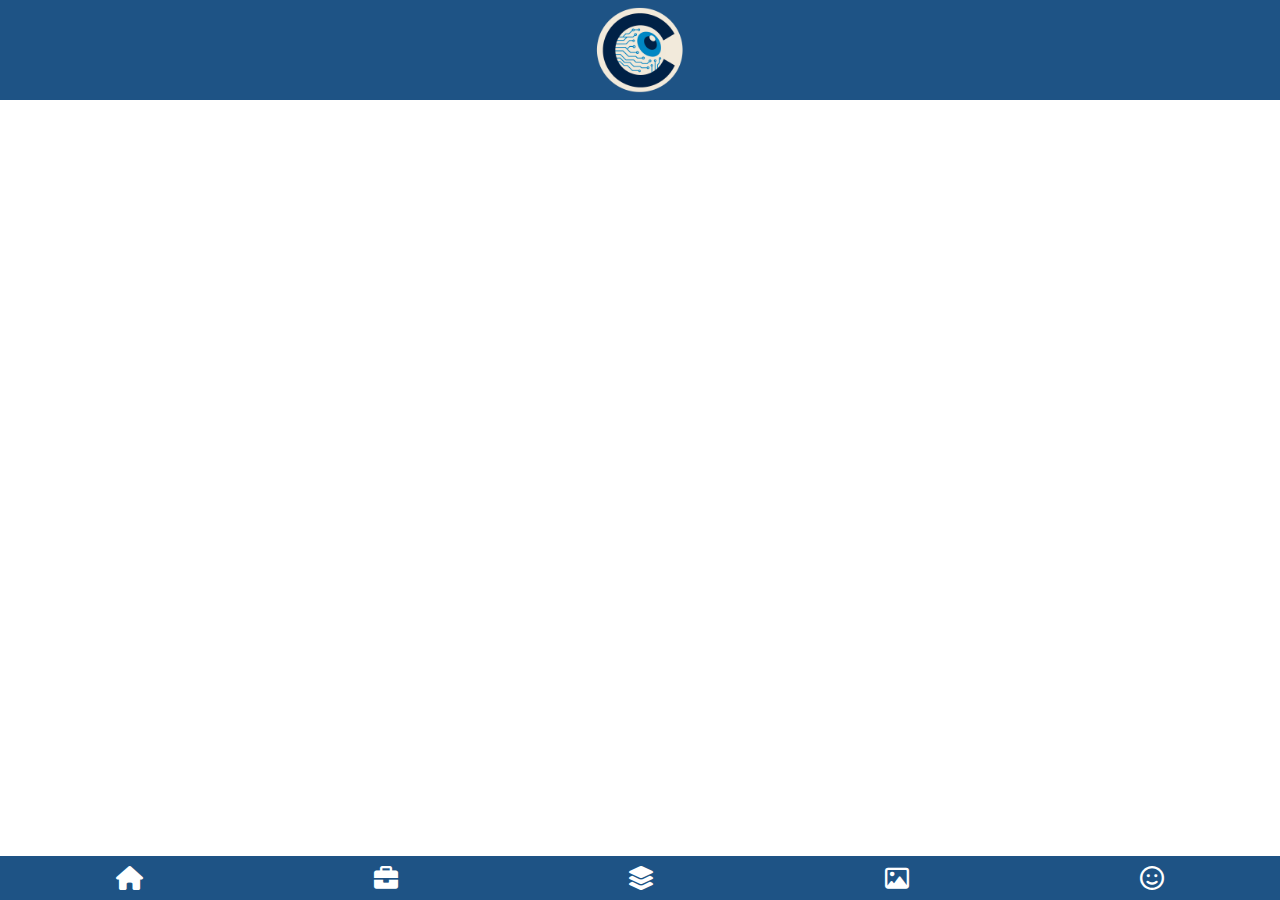
<file: newportfolio/index.html>
<!DOCTYPE html>

<html>

<head>
	
	<meta charset="utf-8">
	<meta name="viewport" content="width=device-width, initial-scale=1">
	<meta http-equiv="X-UA-Compatible" content="ie=edge">
	
	<title>***</title>
	
	<link rel="stylesheet" href="css/style.css">	
	<link rel="stylesheet" href="https://cdnjs.cloudflare.com/ajax/libs/font-awesome/6.0.0/css/all.min.css">
</head>



<body>

  <div id="container">
	
	<header class='header'>
	<img src='img/mainLogo.png'>
	
	
	
    </header>
	

	<footer class='footer-nav'>
	<a href="#" class="nav-button"><i class="fas fa-home"></i></a>
	<a href="#" class="nav-button"><i class="fa-solid fa-briefcase"></i></a>
	<a href="#" class="nav-button"><i class="fa-solid fa-layer-group"></i></a>
	<a href="#" class="nav-button"><i class="fa-regular fa-image"></i></a>
	<a href="#" class="nav-button"><i class="fa-regular fa-face-smile"></i></a>

	</footer>



  </div><!-- close "container" -->
  
  <!-- Link to jQuery on Google Hosted Libraries-->
  <script src="https://ajax.googleapis.com/ajax/libs/jquery/3.7.1/jquery.min.js"></script>
  
  
  <!-- Write your jQuery code inside of the .ready() function below -->
  <script>
$(document).ready(function() {




}); //close .ready()
</script>


</body>
	
</html>
</file>
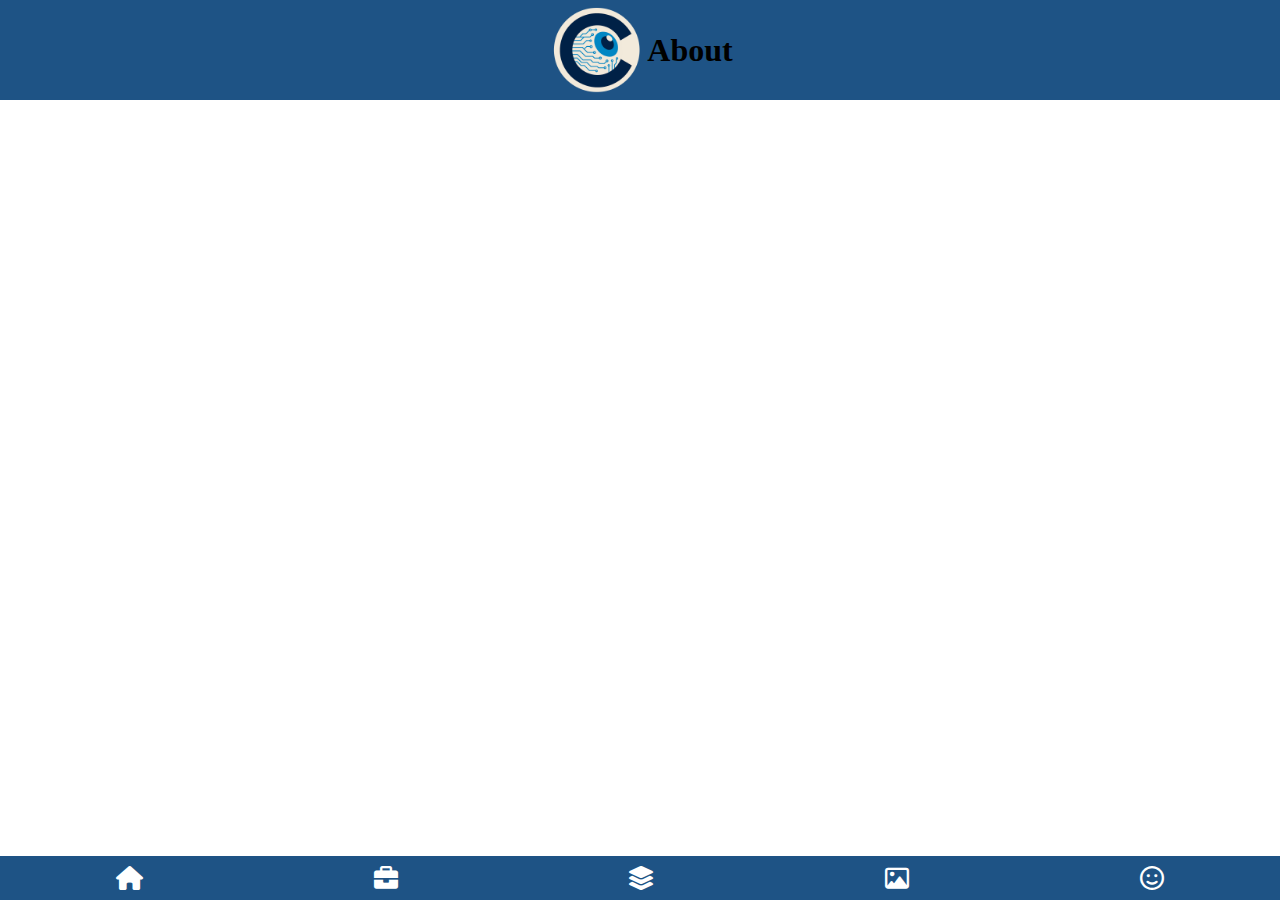
<file: about.html>
<!DOCTYPE html>

<html>

<head>
	
	<meta charset="utf-8">
	<meta name="viewport" content="width=device-width, initial-scale=1">
	<meta http-equiv="X-UA-Compatible" content="ie=edge">
	
	<title>charlesbalderas.portfolio</title>
	
	<link rel="stylesheet" href="css/style.css">	
	<link rel="stylesheet" href="https://cdnjs.cloudflare.com/ajax/libs/font-awesome/6.0.0/css/all.min.css">
	
	
	
</head>



<body>

  <div id="container">
	
		<header class='header'>
		<img class="logo" src='img/mainLogo.png'>
		<h1 class="headerTitles">About</h1>
	
	
		</header>
		
	
	

	<footer class='footer-nav'>
		<a href="index.html" class="nav-button"><i class="fas fa-home"></i></a>
		<a href="resume.html" class="nav-button"><i class="fa-solid fa-briefcase"></i></a>
		<a href="navagtion.html" class="nav-button"><i class="fa-solid fa-layer-group"></i></a>
		<a href="artgallery.html" class="nav-button"><i class="fa-regular fa-image"></i></a>
		<a href="about.html" class="nav-button"><i class="fa-regular fa-face-smile"></i></a>

	</footer>



  </div><!-- close "container" -->
   <script src="script/script.js"></script>
   
   
</body>
	
</html>
</file>
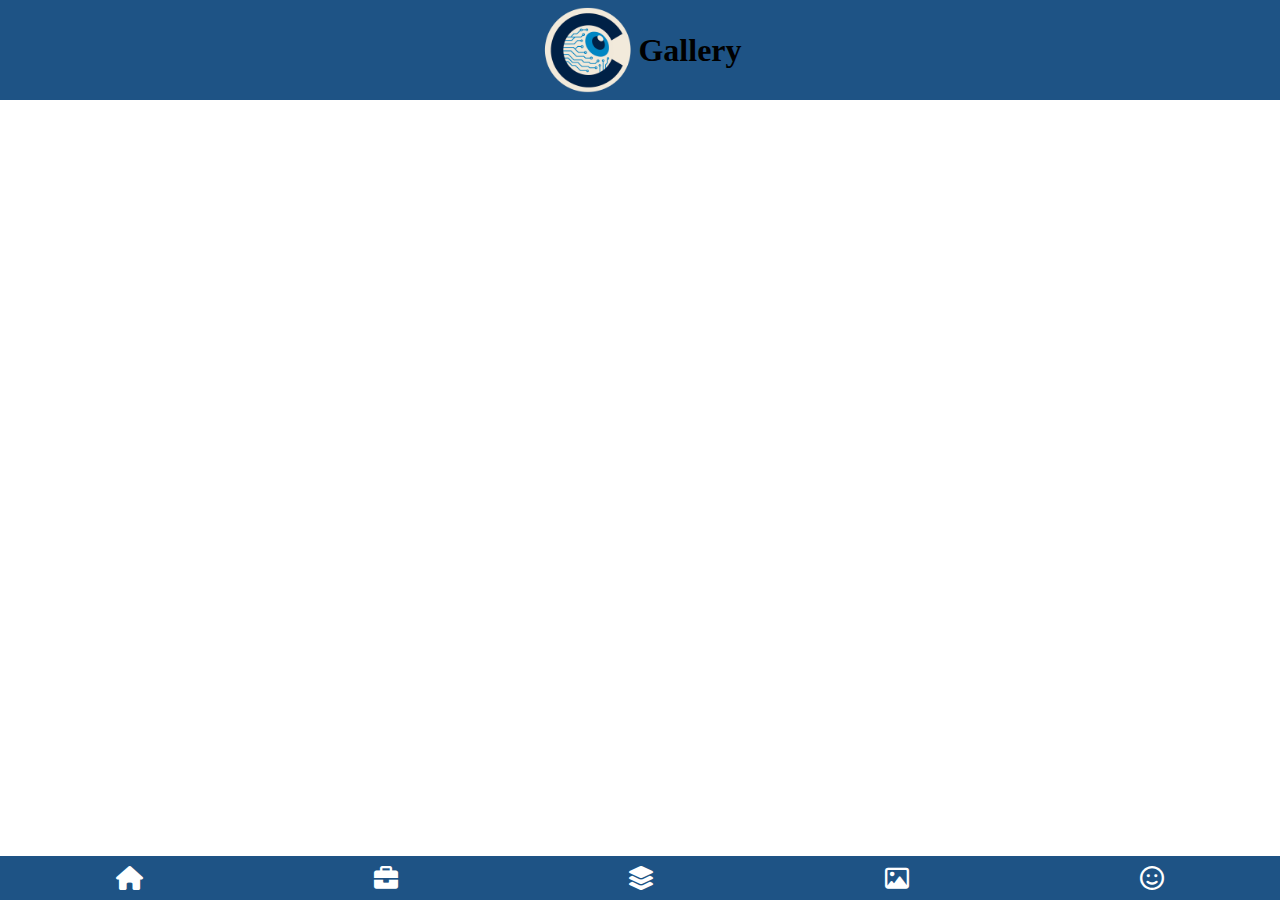
<file: artgallery.html>
<!DOCTYPE html>

<html>

<head>
	
	<meta charset="utf-8">
	<meta name="viewport" content="width=device-width, initial-scale=1">
	<meta http-equiv="X-UA-Compatible" content="ie=edge">
	
	<title>charlesbalderas.portfolio</title>
	
	<link rel="stylesheet" href="css/style.css">	
	<link rel="stylesheet" href="https://cdnjs.cloudflare.com/ajax/libs/font-awesome/6.0.0/css/all.min.css">
	
	
	
</head>



<body>

  <div id="container">
	
		<header class='header'>
		<img class="logo" src='img/mainLogo.png'>
		<h1 class="headerTitles">Gallery</h1>
	
	
		</header>
		
	
	

	<footer class='footer-nav'>
		<a href="index.html" class="nav-button"><i class="fas fa-home"></i></a>
		<a href="resume.html" class="nav-button"><i class="fa-solid fa-briefcase"></i></a>
		<a href="navagtion.html" class="nav-button"><i class="fa-solid fa-layer-group"></i></a>
		<a href="artgallery.html" class="nav-button"><i class="fa-regular fa-image"></i></a>
		<a href="about.html" class="nav-button"><i class="fa-regular fa-face-smile"></i></a>

	</footer>



  </div><!-- close "container" -->
   <script src="script/script.js"></script>
   
   
</body>
	
</html>
</file>
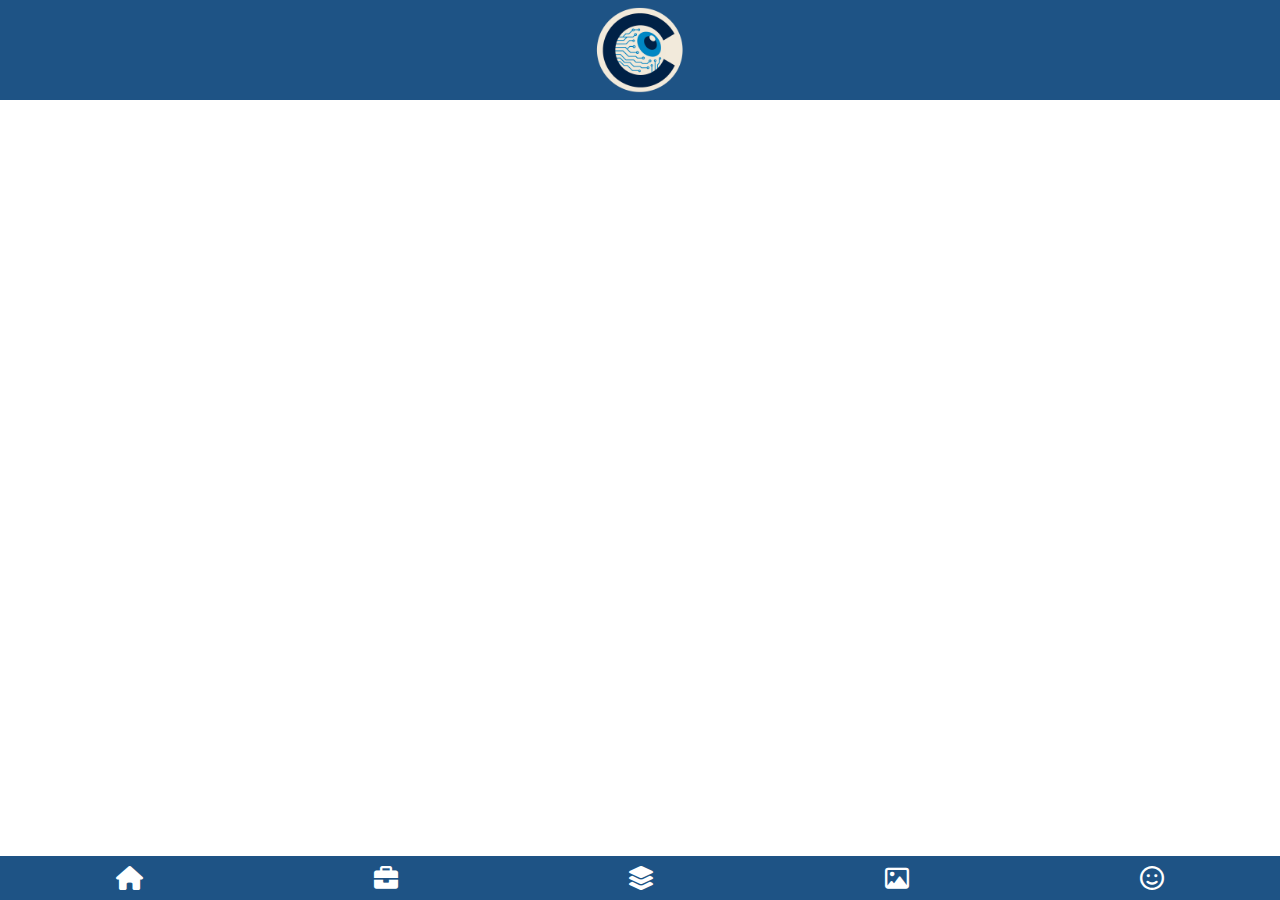
<file: navagtion.html>
<!DOCTYPE html>

<html>

<head>
	
	<meta charset="utf-8">
	<meta name="viewport" content="width=device-width, initial-scale=1">
	<meta http-equiv="X-UA-Compatible" content="ie=edge">
	
	<title>charlesbalderas.portfolio</title>
	
	<link rel="stylesheet" href="css/style.css">	
	<link rel="stylesheet" href="https://cdnjs.cloudflare.com/ajax/libs/font-awesome/6.0.0/css/all.min.css">
	
	
	
</head>



<body>

  <div id="container">
	
		<header class='header'>
		<img src='img/mainLogo.png'>
	
	
	
		</header>
		


	<footer class='footer-nav'>
		<a href="index.html" class="nav-button"><i class="fas fa-home"></i></a>
		<a href="resume.html" class="nav-button"><i class="fa-solid fa-briefcase"></i></a>
		<a href="navagtion.html" class="nav-button"><i class="fa-solid fa-layer-group"></i></a>
		<a href="artgallery.html" class="nav-button"><i class="fa-regular fa-image"></i></a>
		<a href="about.html" class="nav-button"><i class="fa-regular fa-face-smile"></i></a>

	</footer>




  </div><!-- close "container" -->
   <script src="script/script.js"></script>
   
   
</body>
	
</html>
</file>
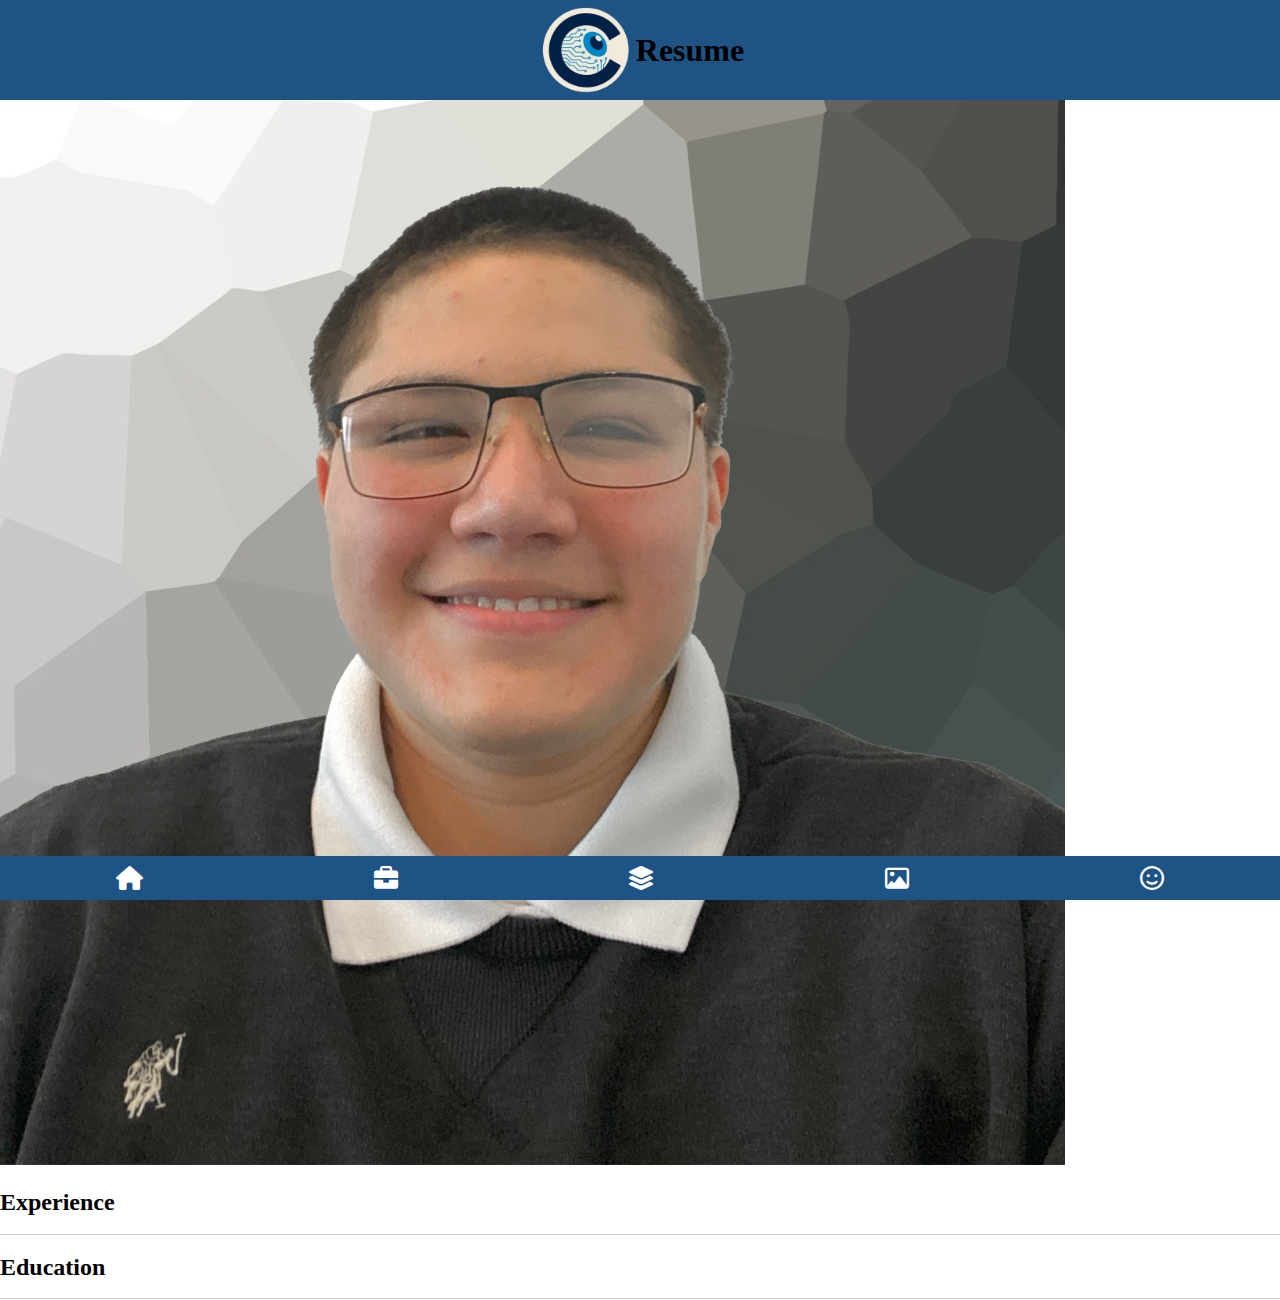
<file: resume.html>
<!DOCTYPE html>

<html>

<head>
	
	<meta charset="utf-8">
	<meta name="viewport" content="width=device-width, initial-scale=1">
	<meta http-equiv="X-UA-Compatible" content="ie=edge">
	
	<title>charlesbalderas.portfolio</title>
	
	<link rel="stylesheet" href="css/style.css">	
	<link rel="stylesheet" href="https://cdnjs.cloudflare.com/ajax/libs/font-awesome/6.0.0/css/all.min.css">
	
	
	
</head>



<body>

  <div id="container">
	
		<header class='header'>
		<img class="logo"src='img/mainLogo.png'>

		<h1 class="headerTitles">Resume</h1>
		</header>

		<section class="first">
			<div class="profilePic">
				<img src="img/greyHeadShot.png" alt="profile picture">

			</div>
		</section>

		<section class="second">
			<h2 class="subHeading">Experience</h2>
			<hr>

		</section>
	
		<section class="third">
			<h2 class="subHeading">Education</h2>
			<hr>

		</section>

	
	
	

	<footer class='footer-nav'>
		<a href="index.html" class="nav-button"><i class="fas fa-home"></i></a>
		<a href="resume.html" class="nav-button"><i class="fa-solid fa-briefcase"></i></a>
		<a href="navagtion.html" class="nav-button"><i class="fa-solid fa-layer-group"></i></a>
		<a href="artgallery.html" class="nav-button"><i class="fa-regular fa-image"></i></a>
		<a href="about.html" class="nav-button"><i class="fa-regular fa-face-smile"></i></a>

	</footer>




  </div><!-- close "container" -->
   <script src="script/script.js"></script>
   
   
</body>
	
</html>
</file>
<file: newportfolio/css/style.css>
/* Basic CSS resets -- leveling slight inconsistencies in browsers */
html, body {
	margin:0px;
	padding:0px;
	height:100%;
}

html {
		/* Standard text-settings below */
	font-size: 1em;
    line-height: 1.4em;
}




/* Mobile First CSS: we'll design for phone sizes first, then add media queries for tablets and desktop computers later */

body {
	
	
}


#container {
	
}
.header {
	height: 25%;
	background-color: #1E5385;
	display: flex;
	justify-content: center;
	align-items: center;
	


}
.header img {
	width: 100px;

}

.footer-nav {
	background-color: #1E5385;
	position: fixed;
	bottom: 0;
	width: 100%;
	display: flex;
	justify-content: space-around;
	padding: 10px 0;



}
.nav-button {
  color: white;
  text-decoration: none;
  font-size: 24px;
}






/* Class for making YouTube/Vimeo videos responsive */

figure.responsive {
    position: relative;
    padding-bottom: 56.25%;  /* 16:9 */
    height: 0px;
    overflow: hidden;
    max-width: 100%;
}

figure.responsive iframe {
    position: absolute;
    top: 0px;
    left: 0px;
    width: 100%;
    height: 100%;
}



/* A better looking default horizontal rule */
hr {
    display: block;
    height: 1px;
    border: 0px;
    border-top: 1px solid #ccc;
    margin: 1em 0px;
    padding: 0px;
}



/* ========================================
MEDIA QUERIES!
You can adjust the min-width numbers below, and add as many new media queries as you need.
======================================== */

/* Minimum width for portrait tablets and large phone screens.  */
@media all and (min-width: 600px) {
	
	
	
	
} /* closes 600px+ */



/* Minimum width for landscape laptops. */
@media all and (min-width: 768px) {
	
	
	
	
} /* closes 768px+ */



/* Minimum width for larger tablets, laptops and desktops. */
@media all and (min-width: 992px) {
	
	
	
	
} /* closes 992px+ */



/* Minimum width for larger desktops. */
@media all and (min-width: 1200px) {
	
	
	
	
} /* closes 1200px+ */
</file>
<file: css/style.css>
/* Basic CSS resets -- leveling slight inconsistencies in browsers */
html, body {
	margin:0px;
	padding:0px;
	height:100%;
}

html {
		/* Standard text-settings below */
	font-size: 1em;
    line-height: 1.4em;
}




/* Mobile First CSS: we'll design for phone sizes first, then add media queries for tablets and desktop computers later */

body {
	
	
}


#container {
	
}
.header {
	height: 25%;
	background-color: #1E5385;
	display: flex;
	justify-content: center;
	align-items: center;
	


}
.header img {
	width: 100px;

}

.footer-nav {
	background-color: #1E5385;
	position: fixed;
	bottom: 0;
	width: 100%;
	display: flex;
	justify-content: space-around;
	padding: 10px 0;



}
.nav-button {
  color: white;
  text-decoration: none;
  font-size: 24px;
}

.introText {
	


}

.gallery {
	width: 100%;
}

.gallery-container {
	align-items: center;
	display: flex;
	height: 400px;
	margin: 0 auto;
	max-width: 1000px;
	position: relative;
	
}

.gallery-item {
	height: 200px;
	opacity: 0;
	position: absolute;
	transition: all 0.3s ease-in-out;
	width: 330px;
	z-index: 0;
	border-radius: 15px;
	background-size: contain;
}
.gallery-item-1 {
	left: 15%;
	opacity: .4;
	transform: translateX(-50%);
}
.gallery-item-2, .gallery-item-4{
	height: 250px;
	opacity: 0.8;
	width: 380px;
	z-index: 1;

}
.gallery-item-2 {
	left: 30%;
	transform: translateX(-50%);

}
.gallery-item-3 {
	box-shadow: -2px 5px 33px 6px rgba( 0, 0, 0, .35);
	height: 300px;
	opacity: 1;
	left: 50%;
	transform: translate(-50%);
	width: 430px;
	z-index: 2;


}
.gallery-item-4 {
	left: 70%;
	transform: translateX(-50%);
}
.gallery-item-5 {
	left: 85%;
	opacity:0.4;
	transform: translateX(-50%);
}
.gallery-controls {
	display: flex;
	justify-content: center;
	margin: 25px 0 ;
	height: 100px;

}
.gallery-controls button {
	background-color: transparent;
	border: 0;
	cursor: pointer;
	font-size: 30px;
	margin: 0 50px;
	padding: 0 12px;
	text-transform: capitalize;
}
.gallery-controls-button:focus {
	outline: none;

}

.gallery-controls-previous {
	position: relative;

}
.gallery-controls-previous::before {
	border: solid #000;
	border-width: 0 5px 5px 0;
	content: '';
	display: inline-block;
	height: 5px;
	left: -30px;
	padding: 10px;
	position: absolute;
	top: 25%;
	transform: rotate(135deg) translateY(-50%);
	transition: left 0.15s ease-in-out;
	width: 5px;
}
.gallery-controls-previous:hover::before {
	left: -40px;
}
.gallery-controls-next {
	position: relative;
	
}
.gallery-controls-next::before {
	border: solid #000;
	border-width: 0 5px 5px 0;
	content: '';
	display: inline-block;
	height: 5px;
	padding: 10px;
	position: absolute;
	right: -30px;
	top: 45%;
	transform: rotate(-45deg) translateY(-50%);
	transition: right 0.15s ease-in-out;
	width: 5px;
}
.gallery-controls-next:hover::before {
	right: -40px;
}
.gallery-nav {
	bottom: -15px;
	display: flex;
	justify-content: center;
	list-style: none;
	padding: 0;
	position: absolute;
	width: 100%;
	
}

.gallery-nav li {
	background: #ccc;
	border-radius: 50%;
	height: 10px;
	margin: 0 16px;
	width:10px;

}

.gallery-nav li.gallery-item-selected {
	background: #555;
	

}


/* Class for making YouTube/Vimeo videos responsive */

figure.responsive {
    position: relative;
    padding-bottom: 56.25%;  /* 16:9 */
    height: 0px;
    overflow: hidden;
    max-width: 100%;
}

figure.responsive iframe {
    position: absolute;
    top: 0px;
    left: 0px;
    width: 100%;
    height: 100%;
}



/* A better looking default horizontal rule */
hr {
    display: block;
    height: 1px;
    border: 0px;
    border-top: 1px solid #ccc;
    margin: 1em 0px;
    padding: 0px;
}



/* ========================================
MEDIA QUERIES!
You can adjust the min-width numbers below, and add as many new media queries as you need.
======================================== */

/* Minimum width for portrait tablets and large phone screens.  */
@media all and (min-width: 600px) {
	
	
	
	
} /* closes 600px+ */



/* Minimum width for landscape laptops. */
@media all and (min-width: 768px) {
	
	
	
	
} /* closes 768px+ */



/* Minimum width for larger tablets, laptops and desktops. */
@media all and (min-width: 992px) {
	
	
	
	
} /* closes 992px+ */



/* Minimum width for larger desktops. */
@media all and (min-width: 1200px) {
	
	
	
	
} /* closes 1200px+ */
</file>
